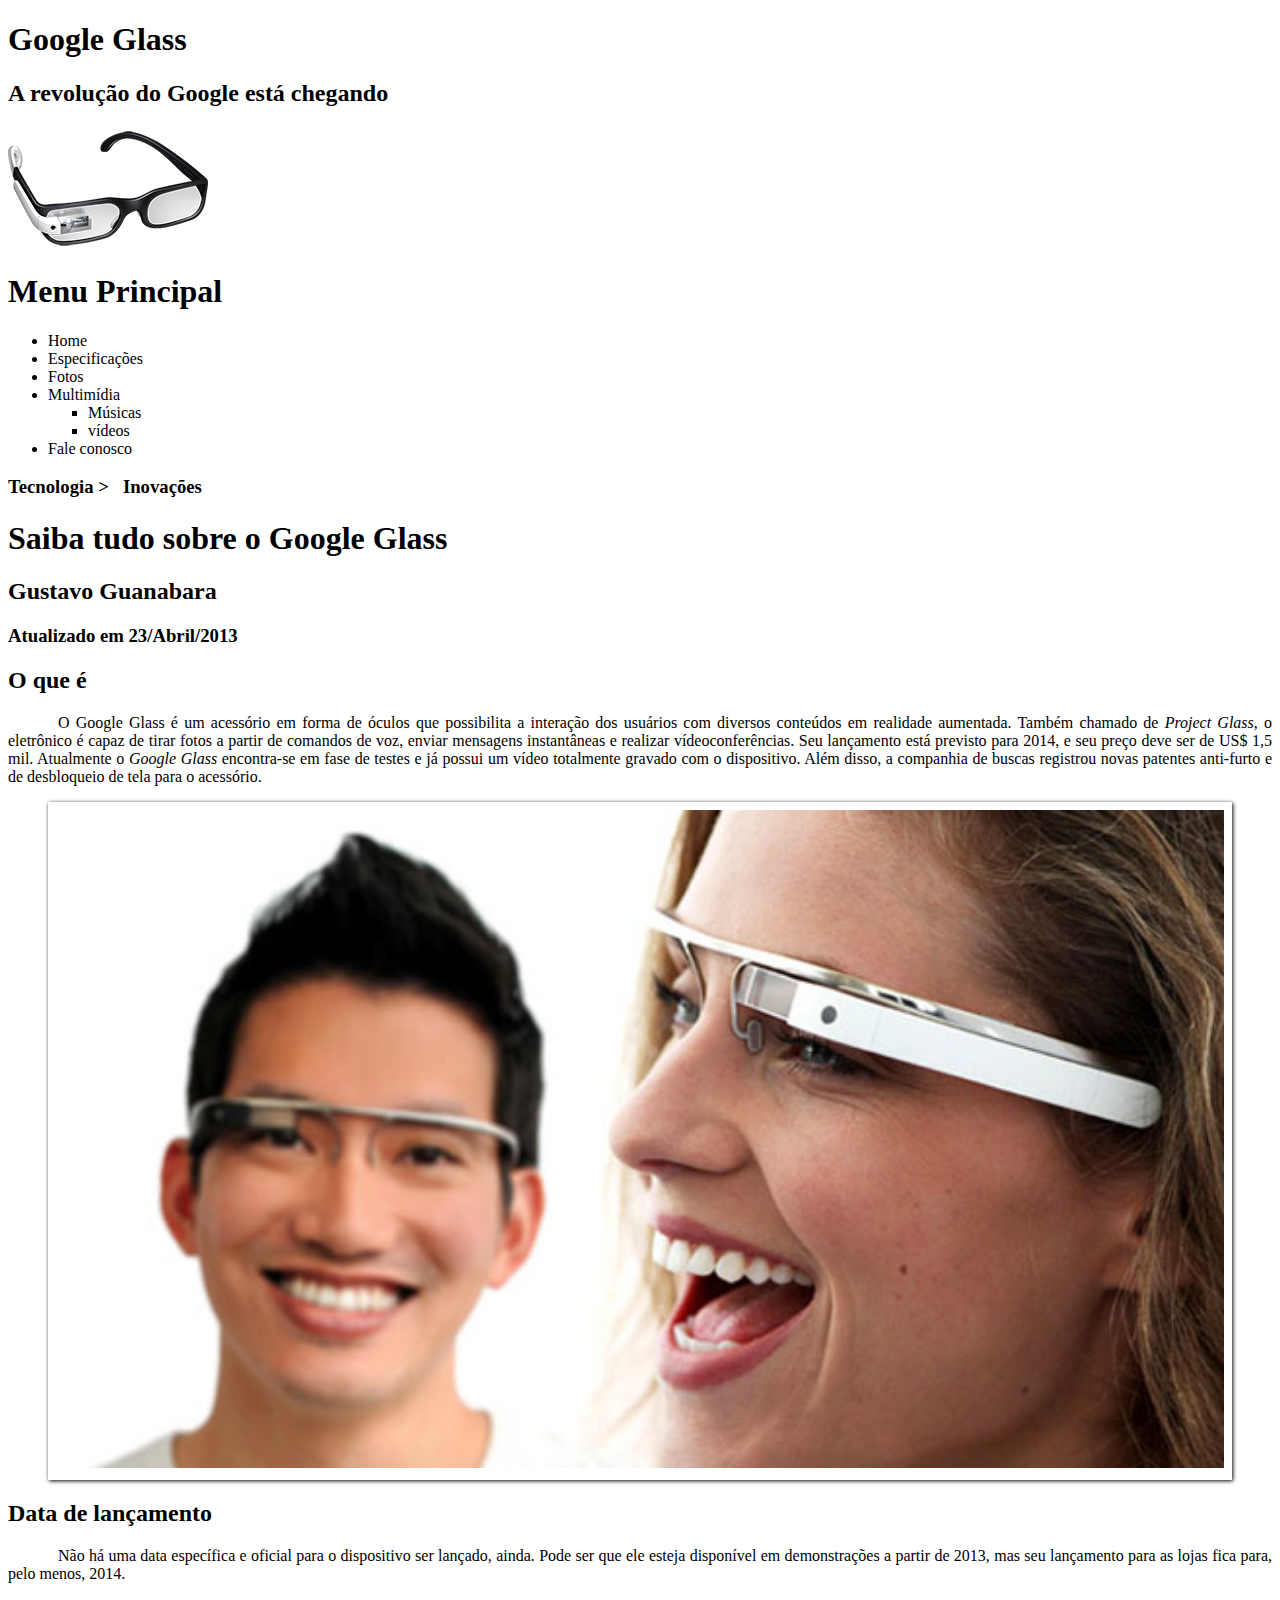
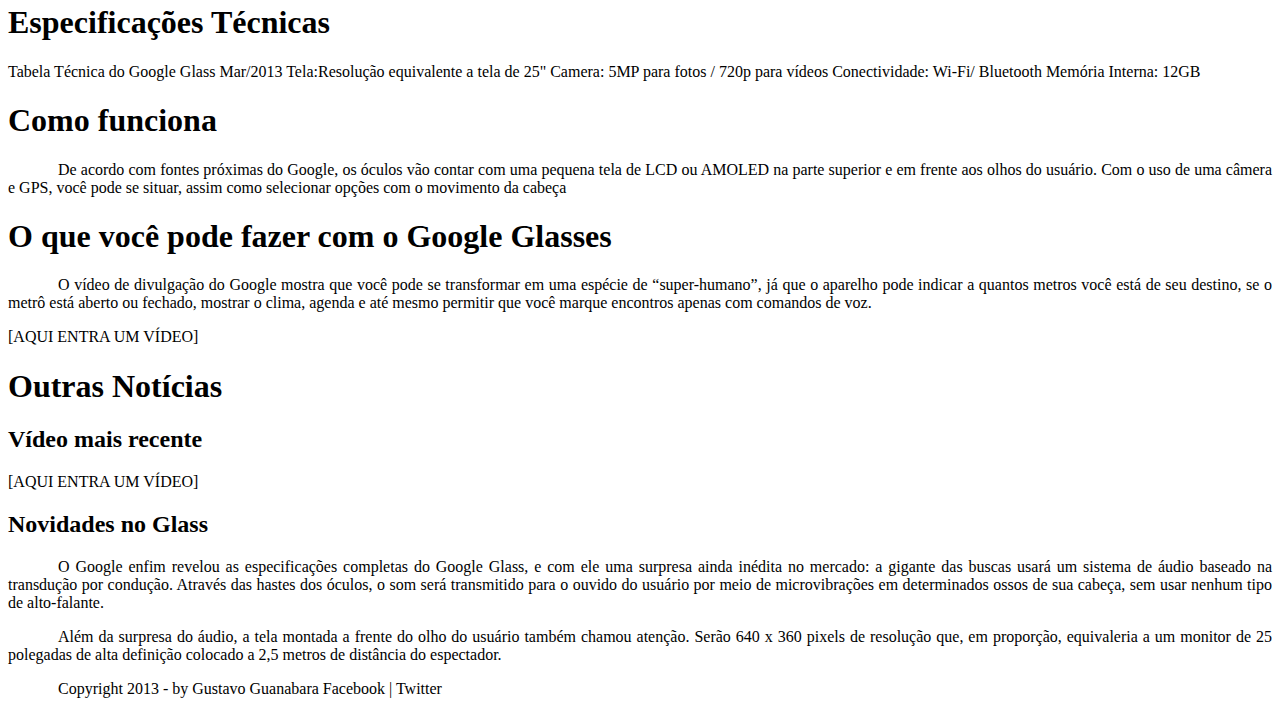
<file: projeto-glass-html5/index.html>
<!DOCTYPE html>
<html lang="pt-br">
<head>
   <meta charset="UTF-8"/>
   <title>Tudo sobre Google Glass</title>
   <link rel="stylesheet" type="text/css" href="_css/estilo.css"/>
</head>
<body>
<div id="interface">

    <header id="cabecalho">
    <hgroup>
    <h1>Google Glass</h1>
    <h2>A revolução do Google está chegando</h2>
    </hgroup>
    
    <img src="_imagens/glass-oculos-preto-peq.png" alt="">

<nav>
    <h1>Menu Principal</h1>
    <ul type="disc">    
       <li>Home</li>
       <li>Especificações</li>
       <li>Fotos</li>
       <li>Multimídia</li>
        <ul type="square">
            <li>Músicas</li>
            <li>vídeos</li>
        </ul>
       <li>Fale conosco</li>
    </ul>
</nav>

    </header>

<hgroup>
<h3>Tecnologia > &nbsp;  Inovações</h3>
<h1>Saiba tudo sobre o Google Glass</h1>
<h2>Gustavo Guanabara</h2>
<h3>Atualizado em 23/Abril/2013</h3>
</hgroup>

<h2>O que é</h2>
<p >O <span style="font-weight:normal;">Google Glass</span> é um acessório em forma de óculos que possibilita a interação dos usuários com diversos conteúdos em realidade aumentada. Também chamado de <i>Project Glass</i>, o eletrônico é capaz de tirar fotos a partir de comandos de voz, enviar mensagens instantâneas e realizar vídeo&shy;con&shy;ferên&shy;cias. Seu lançamento está previsto para 2014, e seu preço deve ser de US$ 1,5 mil. Atualmente o <em>Google Glass</em> encontra-se em fase de testes e já possui um vídeo totalmente gravado com o dispositivo. Além disso, a companhia de buscas registrou novas patentes anti-furto e de desbloqueio de tela para o acessório.</p>

<figure class="foto-legenda">
    <img src="_imagens/glass-quadro-homem-mulher.jpg"/>
    <figcaption>
         <h3>Google Glass</h3>
         <p>Uma nova maneira de ver o mundo</p>
    </figcaption>   
</figure>

<h2>Data de lançamento</h2>
<p>Não há uma data específica e oficial para o dispositivo ser lançado, ainda. Pode ser que ele esteja disponível em demonstrações a partir de 2013, mas seu lançamento para as lojas fica para, pelo menos, 2014.</p>

<h1>Especificações Técnicas</h1>
Tabela Técnica do Google Glass Mar/2013

Tela:Resolução equivalente a tela de 25"
Camera: 5MP para fotos / 720p para vídeos
Conectividade: Wi-Fi/ Bluetooth
Memória Interna: 12GB

<h1>Como funciona</h1>
<p>De acordo com fontes próximas do Google, os óculos vão contar com uma pequena tela de LCD ou AMOLED na parte superior e em frente aos olhos do usuário. Com o uso de uma câmera e GPS, você pode se situar, assim como selecionar opções com o movimento da cabeça</p>

<h1>O que você pode fazer com o Google Glasses</h1>
<p>O vídeo de divulgação do Google mostra que você pode se transformar em uma espécie de “super-<wbr/>humano”, já que o aparelho pode indicar a quantos metros você está de seu destino, se o metrô está aberto ou fechado, mostrar o clima, agenda e até mesmo permitir que você marque encontros apenas com comandos de voz.</p>

[AQUI ENTRA UM VÍDEO]

<h1>Outras Notícias</h1>
<h2>Vídeo mais recente</h2>

[AQUI ENTRA UM VÍDEO]

<h2>Novidades no Glass</h2>
<p>O Google enfim revelou as especificações completas do Google Glass, e com ele uma surpresa ainda inédita no mercado: a gigante das buscas usará um sistema de áudio baseado na transdução por condução. Através das hastes dos óculos, o som será transmitido para o ouvido do usuário por meio de microvibrações em determinados ossos de sua cabeça, sem usar nenhum tipo de alto-falante.</p>

<p>Além da surpresa do áudio, a tela montada a frente do olho do usuário também chamou atenção. Serão 640 x 360 pixels de resolução que, em proporção, equivaleria a um monitor de 25 polegadas de alta definição colocado a 2,5 metros de distância do espectador.</p>

<p>Copyright 2013 - by Gustavo Guanabara
Facebook | Twitter</p>
</div>
</body>
</html>
</file>
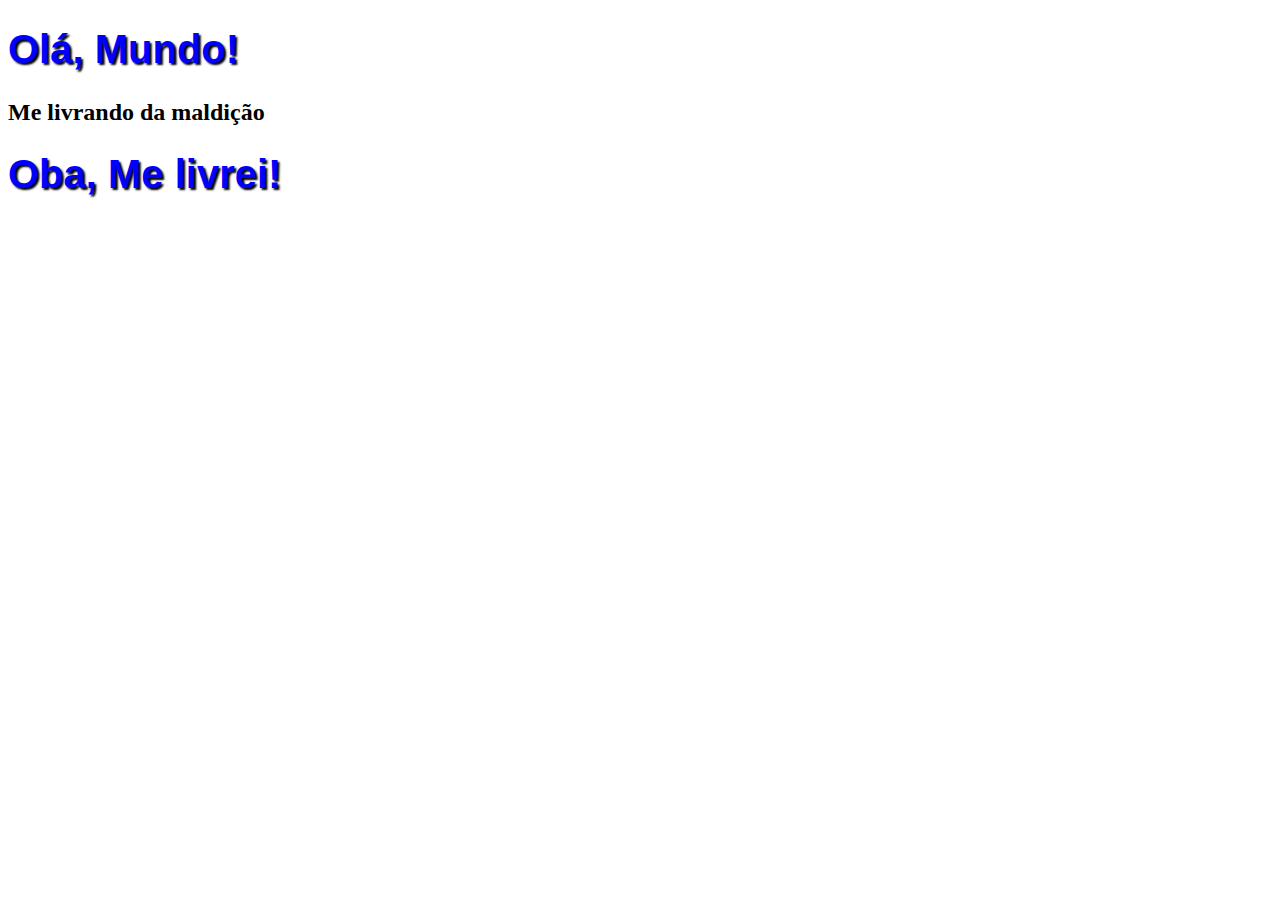
<file: olaMundo.html>
<!DOCTYPE html>
<html lang="pt-br"> 
<head>
  <meta charset="UTF-8"/>
  <title>curso de HTML5</title>
  <style type="text/css">
  	h1{
  		font-family: Arial;
  		font-size: 30pt;
  		color: blue;
  		text-shadow: 2px 2px 2px black;
  	}

  </style>
</head>
<body>
  <h1>Olá, Mundo!</h1>
  <h2>Me livrando da maldição</h2>
  <h1>Oba, Me livrei!</h1>
</body>
</html>
</file>
<file: projeto-glass-html5/_css/estilo.css>
@charset "UTF-8";

body {
    background-color: white;
    color: rgba(0,0,0,1);
}

p {
    text-align: justify;
    text-indent: 50px;
}

/* formatação de imagens com legendas */

figure.foto-legenda {
    position: relative;
    border: 8px solid white;
    box-shadow: 1px 1px 4px black;
}

figure.foto-legenda img {
    width: 100%;
    height: 100%;
}

figure.foto-legenda figcaption{
    opacity: 0;
    position: absolute;
    top: 0px;
    background-color: rgba(0,0,0,.4);
    color: white;
    width: 100%;
    height: 100%;
    padding: 10px;
    box-sizing: border-box;
    transition: opacity 1s;
}

figure.foto-legenda:hover figcaption{
    opacity: 1;
}
</file>
